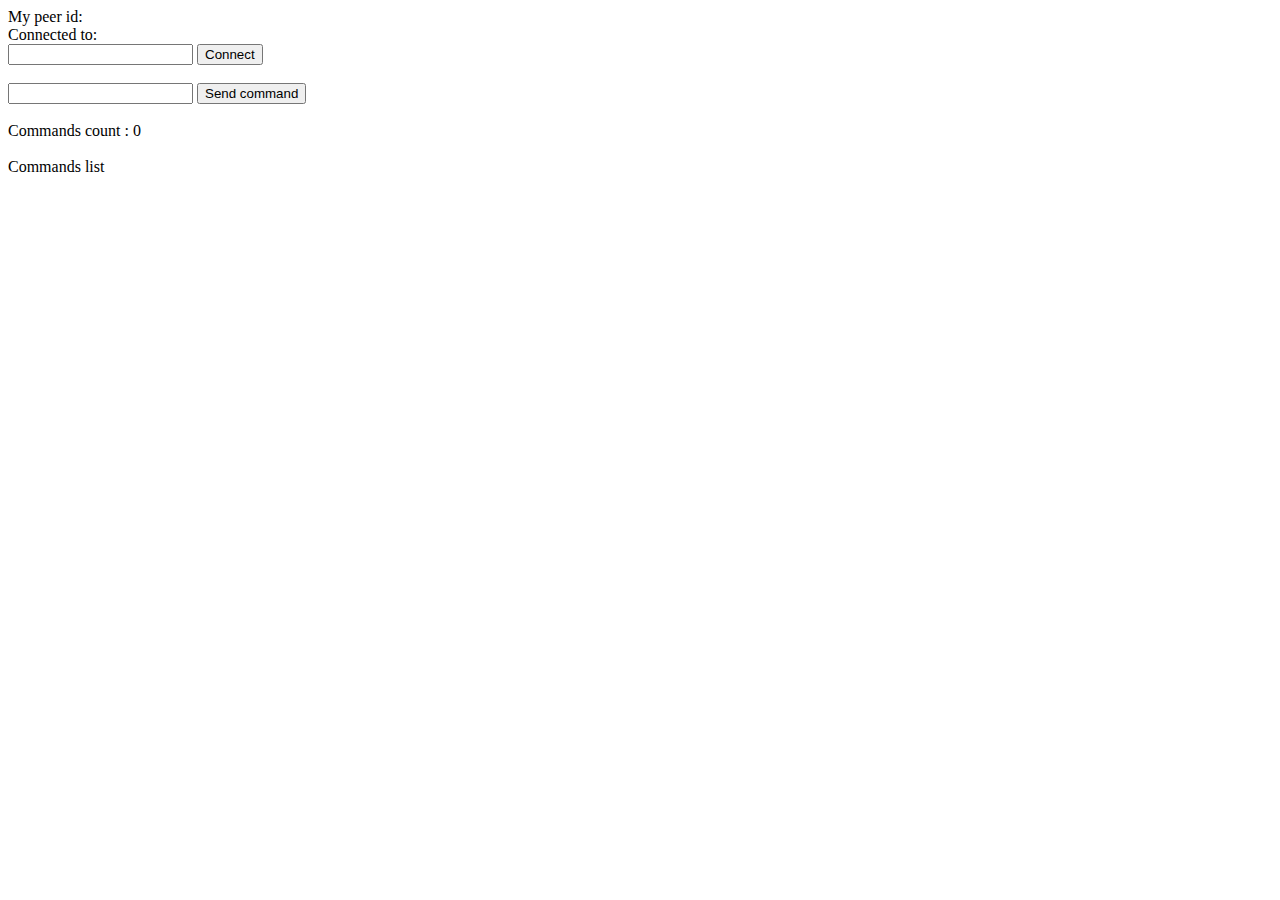
<file: jy/index.html>
<!DOCTYPE html>

<html lang="en">
	<head>
	<title>Command sending</title>
	<script type="text/javascript" src="jquery-2.0.3.js"></script>
  	<script type="text/javascript" src="peer.min.js"></script>
  	<script type='text/javascript' src='knockout-2.3.0.js'></script>
	</head>

	<body>

		My peer id: <strong><span data-bind="text: peerid"></span></strong>
		<br/>
		Connected to: <strong><span data-bind="text: connectpeerid"></span></strong>
		<br/>
		<input type="text" data-bind="value: connectpeerid"/> <button data-bind="click: connectToPeer">Connect</button>
		<br/><br/>
		<input type="text" data-bind="value: currentcommand"/> <button data-bind="click: sendCommand">Send command</button>
		<br/><br/>
		Commands count : <span data-bind="text: commands().length"></span>
		<br/><br/>
		<div>
			Commands list
			<ul data-bind="foreach: commands">
				<li>
					<span data-bind="text: $data"/>
				</li>
			</ul>
		</div>

            <div>
                <video id="webcam"></video>
            </div>
            <div>
                <video id="otherWebcam"></video>
            </div>

		<script type="text/javascript">

			(function() {

				function AppViewModel() {
					
					var self = this;

					self.peerid = ko.observable();
					self.connectpeerid = ko.observable();
					self.commands = ko.observableArray([]);
					self.currentcommand = ko.observable();
					
					self.myStream = null;
					self.otherStream = null;
					self.myVideo = null;
					self.otherVideo = null;
					self.myCanvas = null;
					self.otherCanvas = null;

					self.connectToPeer = function() {
						console.log(self.connectpeerid());
						conn = peer.connect(self.connectpeerid());
						call = peer.call(self.connectpeerid(), self.myStream);

						call.on('stream', function(stream) {
							console.log('call stream');
						  	viewModel.otherStream  = stream;
						  	viewModel.otherVideo =document.querySelector('#otherWebcam');
						  	viewModel.otherVideo.src = window.URL.createObjectURL(viewModel.otherStream);
						  	viewModel.otherVideo.play();
						});
					};

					self.sendCommand = function() {
						var cmd = self.currentcommand();
						console.log('adding command ' + cmd)
						self.commands.push(cmd);
						self.currentcommand("");
						conn.send(cmd);
					};

					self.receiveCommand = function(receivedCmd) {
						self.commands.push(receivedCmd);
					}
				}

				var viewModel = new AppViewModel();

			    navigator.getMedia = (navigator.getUserMedia ||
							           navigator.webkitGetUserMedia ||
							           navigator.mozGetUserMedia ||
							           navigator.msGetUserMedia);


		        navigator.getMedia(
			      {
			          video: true,
			          audio: false
			      },
			      function (stream) {
			      	viewModel.myStream = stream;
			      	var video = document.querySelector('#webcam');
			      	video.src = window.URL.createObjectURL(viewModel.myStream);
			      	video.play();
			      	viewModel.myVideo = video;
			      },
			      function (err) { 
			          console.log("An error occured! " + err);
			          console.log(err);
			      }
			    );

			//var peer = new Peer({host: '192.168.0.1', port: 9000});
			var peer = new Peer({key: '5bkpny04pqw4gqfr'});

			peer.on('open', function(id) {
  				console.log('My peer ID is: ' + id);
  				viewModel.peerid(id);
			});

			//this manages making calls
			peer.on('call', function(call) {
  				console.log("Call received");
  				call.answer(viewModel.myStream);

  				call.on('stream', function(stream) {
  					console.log('call stream');
				  	viewModel.otherStream  = stream;
				  	viewModel.otherVideo =document.querySelector('#otherWebcam');
				  	viewModel.otherVideo.src = window.URL.createObjectURL(viewModel.otherStream);
				  	viewModel.otherVideo.play();
				});
			});



			//this manages command sending
			peer.on('connection', function(conn) { 
				console.log('connection from ' + conn.peer)  
				console.log(conn);
				viewModel.connectpeerid(conn.peer);

				conn.on('open', function() {
					conn.on('data', function(data) {
						console.log(data);
						viewModel.receiveCommand(data);
					})
				});
			});

		    function refresh() {
		        rawCtx.drawImage(video, 0, 0, width, height);
		        //onFrame(canvas);
		        requestAnimationFrame(refresh);
    		}

			ko.applyBindings(viewModel);


			})();






		</script>

	</body>

</html>
</file>
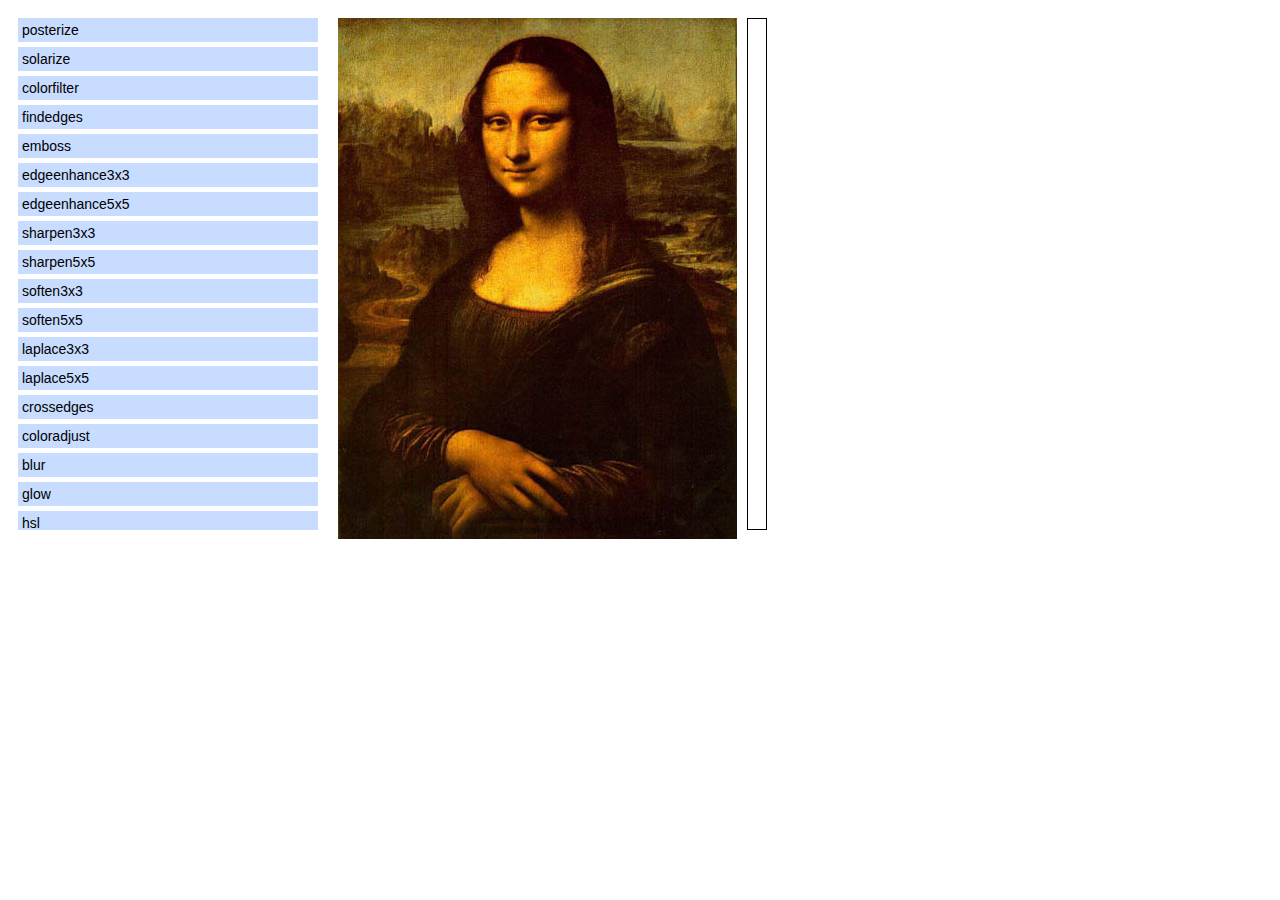
<file: WebRtc/pixastic-master/index.html>
<!doctype html>
<html lang="en-US">
<head>
    <meta charset="UTF-8">
    <title>Pixastic</title>
    <link rel="stylesheet" href="styles.css" />
    <script src="pixastic.js"></script>
    <script src="pixastic.effects.js"></script>
    <script src="pixastic.worker.js"></script>
    <script>
        window.onload = function() {
             
            function doTest(test) {
                var img = document.getElementById("original-image"),
                    canvas = document.getElementById("output-canvas"),
                    ctx = canvas.getContext("2d"),
                    progress = document.getElementById("progress-inner"),
                    P;

                canvas.style.display = "none";
                canvas.width = img.width;
                canvas.height = img.height;
                canvas.title = test.effect;
                ctx.drawImage(img, 0, 0);

                P = new Pixastic(ctx);
                P[test.effect](test.options).done(function() {
                    canvas.style.display = "block";
                }, function(p) {
                    progress.style.height = (p * 100) + "%";
                });
            }
            
            var tests = [
                {
                    effect : "posterize",
                    options : {
                        levels : 5
                    }
                }, {
                    effect : "solarize"
                }, {
                    effect : "colorfilter",
                    options : {
                        r : 0,
                        g : 194 / 255,
                        b : 177 / 255,
                        luminosity : 0
                    }
                }, {
                    effect : "findedges"
                }, {
                    effect : "emboss",
                    options : {
                        amount : 0.5,
                        angle : 135 / 180 * Math.PI
                    }
                }, {
                    effect : "edgeenhance3x3"
                }, {
                    effect : "edgeenhance5x5"
                }, {
                    effect : "sharpen3x3",
                    options : {
                        strength : 0.5
                    }
                }, {
                    effect : "sharpen5x5",
                    options : {
                        strength : 0.1
                    }
                }, {
                    effect : "soften3x3"
                }, {
                    effect : "soften5x5"
                }, {
                    effect : "laplace3x3"
                }, {
                    effect : "laplace5x5"
                }, {
                    effect : "crossedges",
                    options : {
                        strength : 0.5
                    }
                }, {
                    effect : "coloradjust",
                    options : {
                        r : 0,
                        g : 0.3,
                        b : 0
                    }
                }, {
                    effect : "blur",
                    options : {
                        kernelSize : 5
                    }
                },{
                    effect : "glow",
                    options : {
                        kernelSize : 5,
                        amount : 1.0
                    }
                }, {
                    effect : "hsl",
                    options : {
                        hue : -0.8,
                        saturation : 0.5,
                        lightness : -0.3
                    }
                },{
                    effect : "fliph"
                },{
                    effect : "flipv"
                },{
                    effect : "desaturate"
                },{
                    effect : "brightness",
                    options : {
                        brightness : -1.00,
                        contrast : -0.1
                    }
                },{
                    effect : "sepia", 
                },{
                    effect : "invert",
                },{
                    effect : "noise",
                    options : {
                        amount : 0.5,
                        strength : 0.5,
                        mono : true
                    }
                },{
                    effect : "removenoise"
                },{
                    effect : "lighten",
                    options : {
                        amount : 0.5
                    }
                }
            ];
            
            var ul = document.getElementById("testlist"),
                li;
            
            for (var i=0;i<tests.length;i++) {
                li = document.createElement("li");
                li.innerHTML = tests[i].effect;
                li.setAttribute("data-test", i);
                ul.appendChild(li);
            }
            
            ul.addEventListener("click", function(e) {
                var target = e.target || e.srcElement,
                    test;
                if (target.tagName == "LI") {
                    test = tests[target.getAttribute("data-test")];
                    doTest(test);
                }
            }, false);
            
        }
    </script>
</head>
<body>

    <ul id="testlist"></ul>
    <img src="sample-images/monalisa.jpg" id="original-image">
    <div id="progress"><div id="progress-inner"></div></div>
    <canvas id="output-canvas"></canvas>


</body>
</html>
</file>
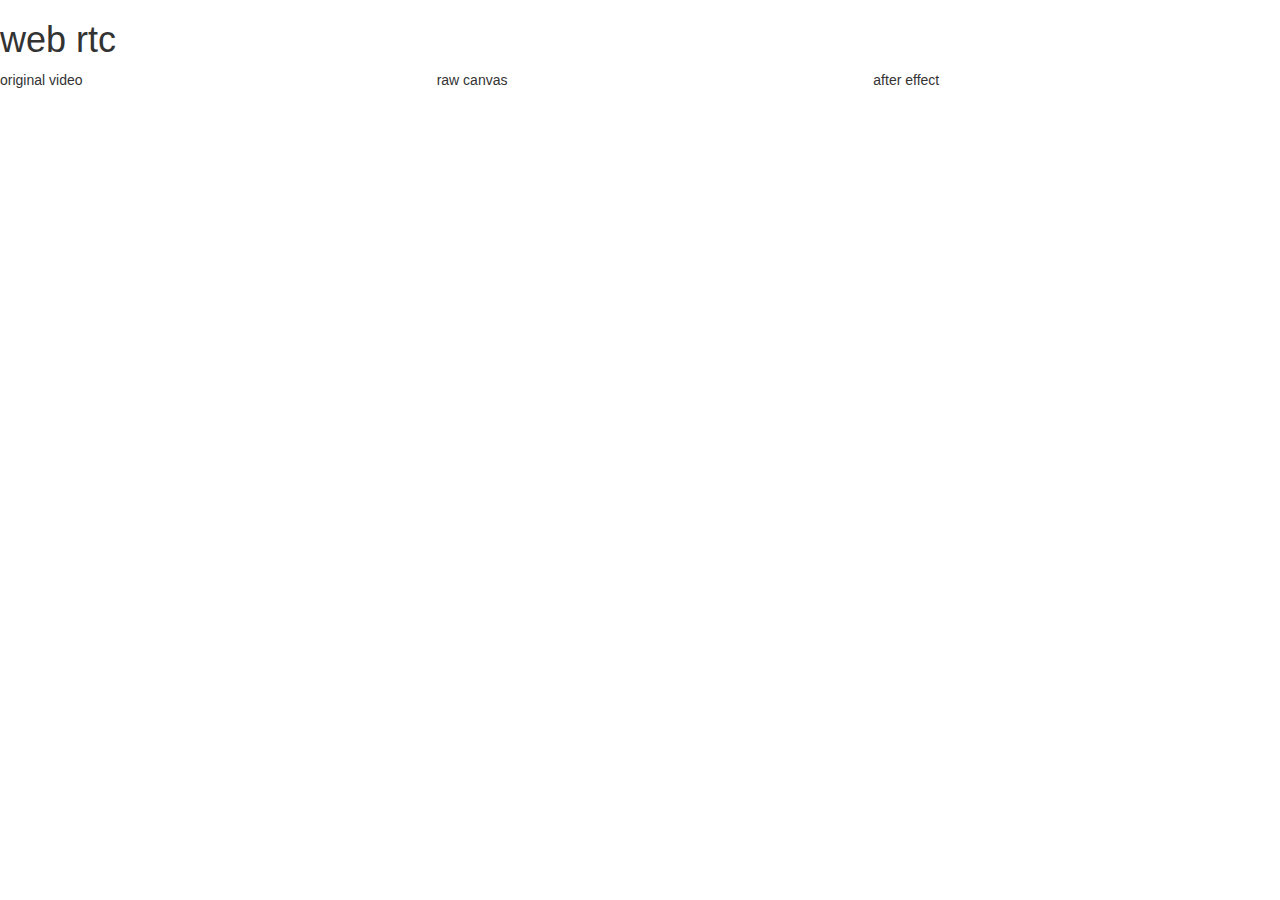
<file: WebRtc/default.htm>
﻿<!DOCTYPE html>

<html lang="en">
<head>
    <meta charset="utf-8" />
    <title>LOLCATCHAT</title>
    <link rel="stylesheet" href="app.css" type="text/css" />
    <link href="Content/bootstrap/bootstrap.min.css" rel="stylesheet" />
    <link href="Content/bootstrap/bootstrap-theme.min.css" rel="stylesheet" />
    <script src="Scripts/jquery-2.0.3.min.js"></script>
</head>
    <body>
        <h1>web rtc</h1>
        
        <div class="row">
          <div class="col-md-4">original video</div>
          <div class="col-md-4">raw canvas</div>
          <div class="col-md-4">after effect</div>
        </div>
        <div class="row">
            <div class="col-md-4">
                <video id="webcam"></video>
            </div>
            <div class="col-md-4">
                <canvas id="raw-canvas"></canvas>
            </div>
            <div class="col-md-4">
                <canvas id="target-canvas"></canvas>
            </div>
        </div>   
        
        <button id="startbutton" style="display: none;">Take photo</button>
        <!--img id="photo" alt="photo">-->
        <script src="main.js"></script>
    </body>
</html>
</file>
<file: WebRtc/pixastic-master/styles.css>
#original-image,
#output-canvas {
    display : block;
    float : left;
    margin : 10px;
}

ul#testlist {
    display : block;
    float : left;
    width : 300px;
    list-style : none;
    padding : 0;
    margin : 10px;
    max-height : 512px;
    overflow : auto;
}

ul#testlist li {
    margin-bottom : 5px;
    background-color : rgb(200,220,255);
    padding : 4px;
    font-family : sans-serif;
    font-size : 14px;
    cursor : pointer;
}

ul#testlist li:hover {
    background-color : rgb(200,240,255);
}

div#progress {
    float : left;
    width : 20px;
    height : 512px;
    margin-top : 10px;
    box-sizing : border-box;
    border : 1px solid black;
}

div#progress div {
    width : 100%;
    height : 0;
    background-color : rgb(190,220,190);
}
</file>
<file: WebRtc/app.css>
﻿body
{
    margin-top: 60px;
    font-family: 'Segoe UI', sans-serif
}

span {
    font-style: italic
}

.videoBox {
    border-style: solid;
    border-width: 1px;
    width: 550px;
    height: 412px;
}
</file>
